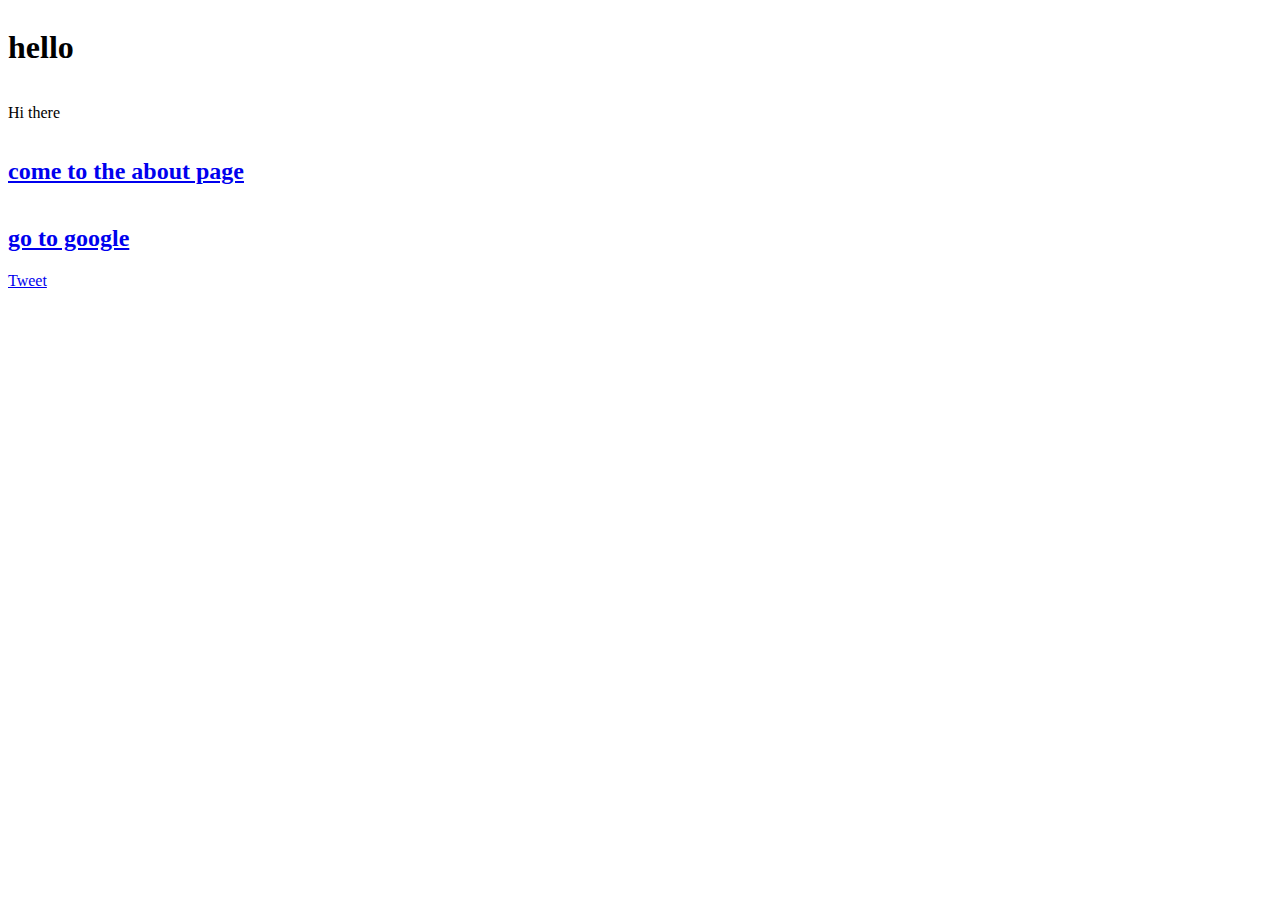
<file: index.html>
<!DOCTYPE html>
<html lang="en">
<head>

    <!-- Google Tag Manager -->
    <script>(function(w,d,s,l,i){w[l]=w[l]||[];w[l].push({'gtm.start':
    new Date().getTime(),event:'gtm.js'});var f=d.getElementsByTagName(s)[0],
    j=d.createElement(s),dl=l!='dataLayer'?'&l='+l:'';j.async=true;j.src=
    'https://www.googletagmanager.com/gtm.js?id='+i+dl;f.parentNode.insertBefore(j,f);
    })(window,document,'script','dataLayer','GTM-KH9CZRH');</script>
    <!-- End Google Tag Manager -->

    <meta charset="UTF-8">
    <meta http-equiv="X-UA-Compatible" content="IE=edge">
    <meta name="viewport" content="width=device-width, initial-scale=1.0">
    <link rel="stylesheet" href="style.css">
    <title>Home Page</title>
</head>
<body>

    <!-- Google Tag Manager (noscript) -->
    <noscript><iframe src="https://www.googletagmanager.com/ns.html?id=GTM-KH9CZRH"
    height="0" width="0" style="display:none;visibility:hidden"></iframe></noscript>
    <!-- End Google Tag Manager (noscript) -->

    <div class="container">
        <h1>hello</h1>
        <p>Hi there</p>
        <a href="./about.html"><h2>come to the about page</h2></a>
        <a href="https://google.com"><h2>go to google</h2></a>
        <a class="twitter-share-button" target="_blank"
            href="https://twitter.com/intent/tweet?text=Hi">
            <i></i><span>Tweet</span></a> 
    </div>
</body>
</html>
</file>
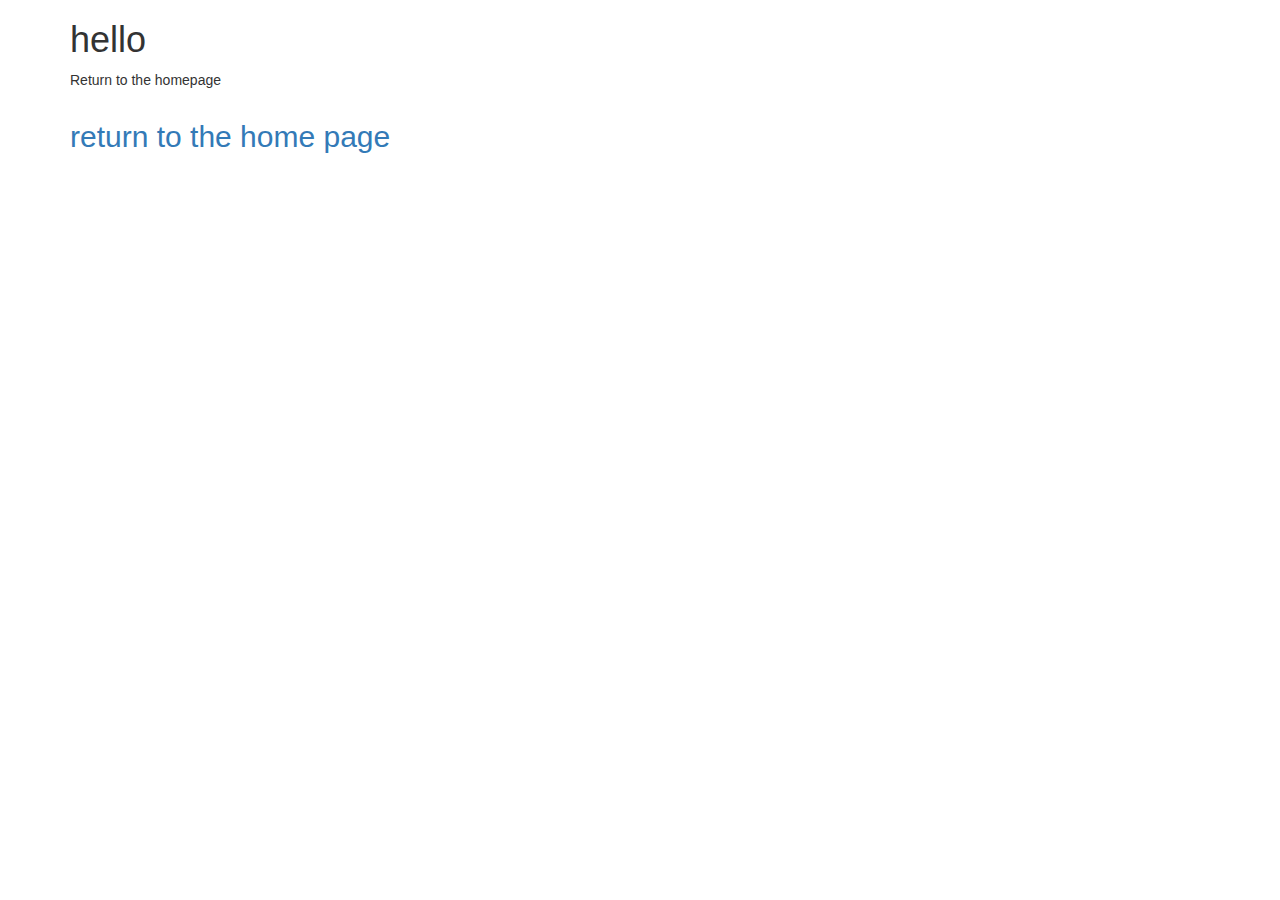
<file: about.html>
<!DOCTYPE html>
<html lang="en">
<head>

    <!-- Google Tag Manager -->
    <script>(function(w,d,s,l,i){w[l]=w[l]||[];w[l].push({'gtm.start':
    new Date().getTime(),event:'gtm.js'});var f=d.getElementsByTagName(s)[0],
    j=d.createElement(s),dl=l!='dataLayer'?'&l='+l:'';j.async=true;j.src=
    'https://www.googletagmanager.com/gtm.js?id='+i+dl;f.parentNode.insertBefore(j,f);
    })(window,document,'script','dataLayer','GTM-KH9CZRH');</script>
    <!-- End Google Tag Manager -->

    <meta charset="UTF-8">
    <meta http-equiv="X-UA-Compatible" content="IE=edge">
    <meta name="viewport" content="width=device-width, initial-scale=1.0">
    <link rel="stylesheet" href="style.css">
    <link rel="stylesheet" href="https://maxcdn.bootstrapcdn.com/bootstrap/3.4.1/css/bootstrap.min.css">
    <script src="https://ajax.googleapis.com/ajax/libs/jquery/3.6.1/jquery.min.js"></script>
    <script src="https://maxcdn.bootstrapcdn.com/bootstrap/3.4.1/js/bootstrap.min.js"></script>
    <title>About page</title>
</head>
<body>

    <!-- Google Tag Manager (noscript) -->
    <noscript><iframe src="https://www.googletagmanager.com/ns.html?id=GTM-KH9CZRH"
    height="0" width="0" style="display:none;visibility:hidden"></iframe></noscript>
    <!-- End Google Tag Manager (noscript) -->

    <div class="container">
        <h1>hello</h1>
        <p>Return to the homepage</p>
        <a href="./index.html"><h2>return to the home page</h2></a>
    </div>
</body>
</html>
</file>
<file: style.css>
.container {
    display: flex;
    flex-direction: column;
}
</file>
